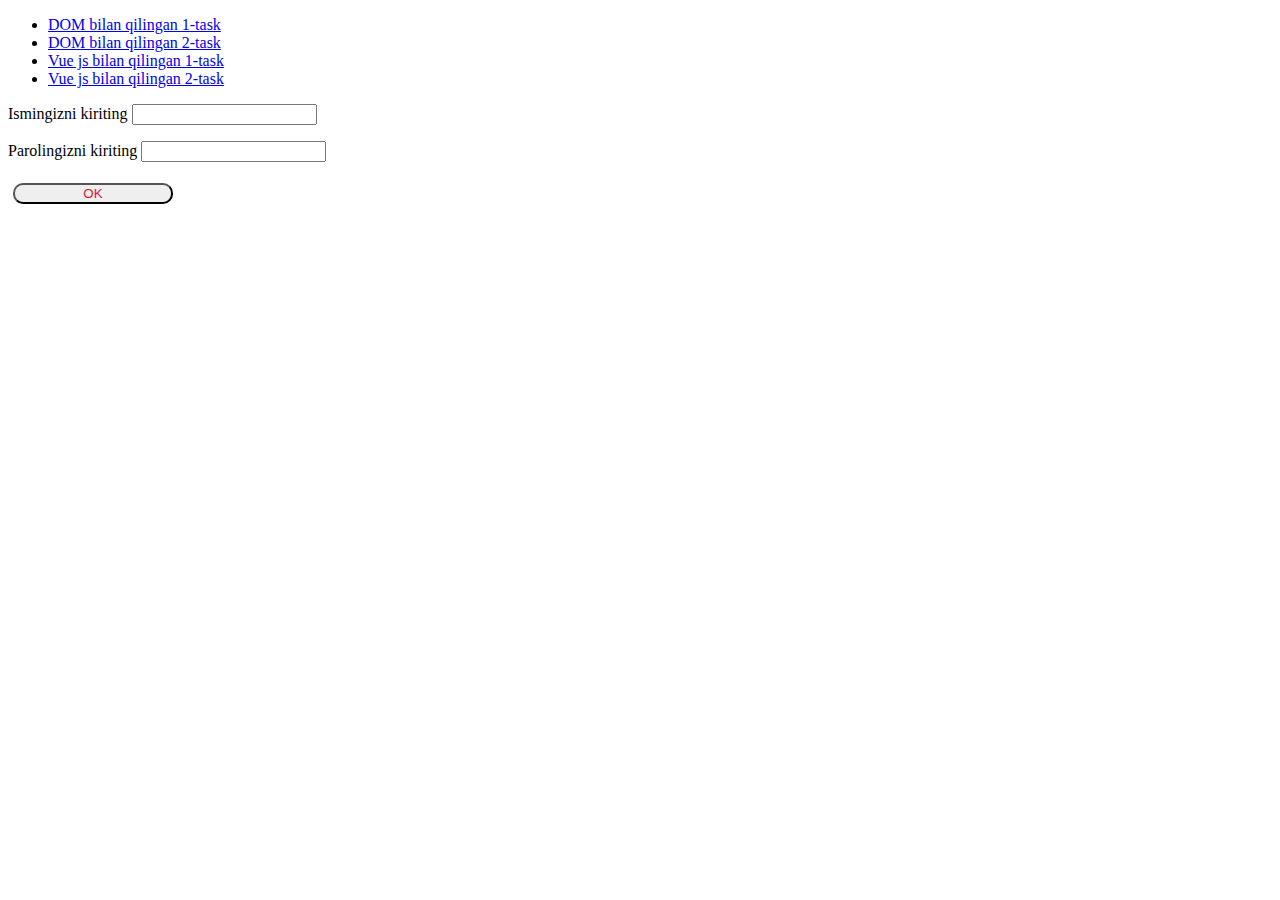
<file: uyga vazifa/index_3.html>
<!DOCTYPE html>
<html lang="en">

<head>
  <meta charset="UTF-8">
  <meta name="viewport" content="width=device-width, initial-scale=1.0">
  <link href="https://cdn.jsdelivr.net/npm/bootstrap@5.0.2/dist/css/bootstrap.min.css" rel="stylesheet"
    integrity="sha384-EVSTQN3/azprG1Anm3QDgpJLIm9Nao0Yz1ztcQTwFspd3yD65VohhpuuCOmLASjC" crossorigin="anonymous">
  <title>1-task</title>
  <style>
    .required {
      color: red;
    }

    .easy {
      color: crimson;
    }

    .normal {
      color: green;
    }

    .strong {
      color: blue;
    }

    #btn {
      margin: 5px;
      margin-bottom: 13px;
      position: relative;
      z-index: 0;
      width: 160px;
      color: crimson;
      border-radius: 10px;
      overflow: hidden;
      transition: .3s;
      -webkit-box-reflect: below 10px linear-gradient(transition, blue);
    }
  </style>
</head>

<body>
  <div class="container">
    <div class="row mt-4">
      <ul class="nav nav-pills nav-fill">
        <li class="nav-item">
          <a class="nav-link active" aria-current="page " href="./index_3.html">DOM bilan qilingan 1-task</a>
        </li>
        <li class="nav-item">
          <a class="nav-link" href="./index_4.html">DOM bilan qilingan 2-task</a>
        </li>
        <li class="nav-item">
          <a class="nav-link" href="./index_5.html">Vue js bilan qilingan 1-task</a>
        </li>
        <li class="nav-item">
          <a class="nav-link " href="./index_6.html">Vue js bilan qilingan 2-task</a>
        </li>
      </ul>
      <div class="col-md-6 offset-3 ">
        <div class="card">
          <form action="">
            <label class="p-2">Ismingizni kiriting</label>
            <input type="text" id="name" onkeyup="handleChange()" class="form-control">
            <p class="my-2" id="result_name"></p>
            <label class="p-2">Parolingizni kiriting</label>
            <input type="text" id="text" onkeyup="handleChange()" class="form-control">
            <p class="my-2" id="result"></p>
            <button type="submit" id="btn">OK</button>
          </form>
        </div>
      </div>
    </div>
  </div>
  <script src="./main_3.js"></script>
</body>

</html>
</file>
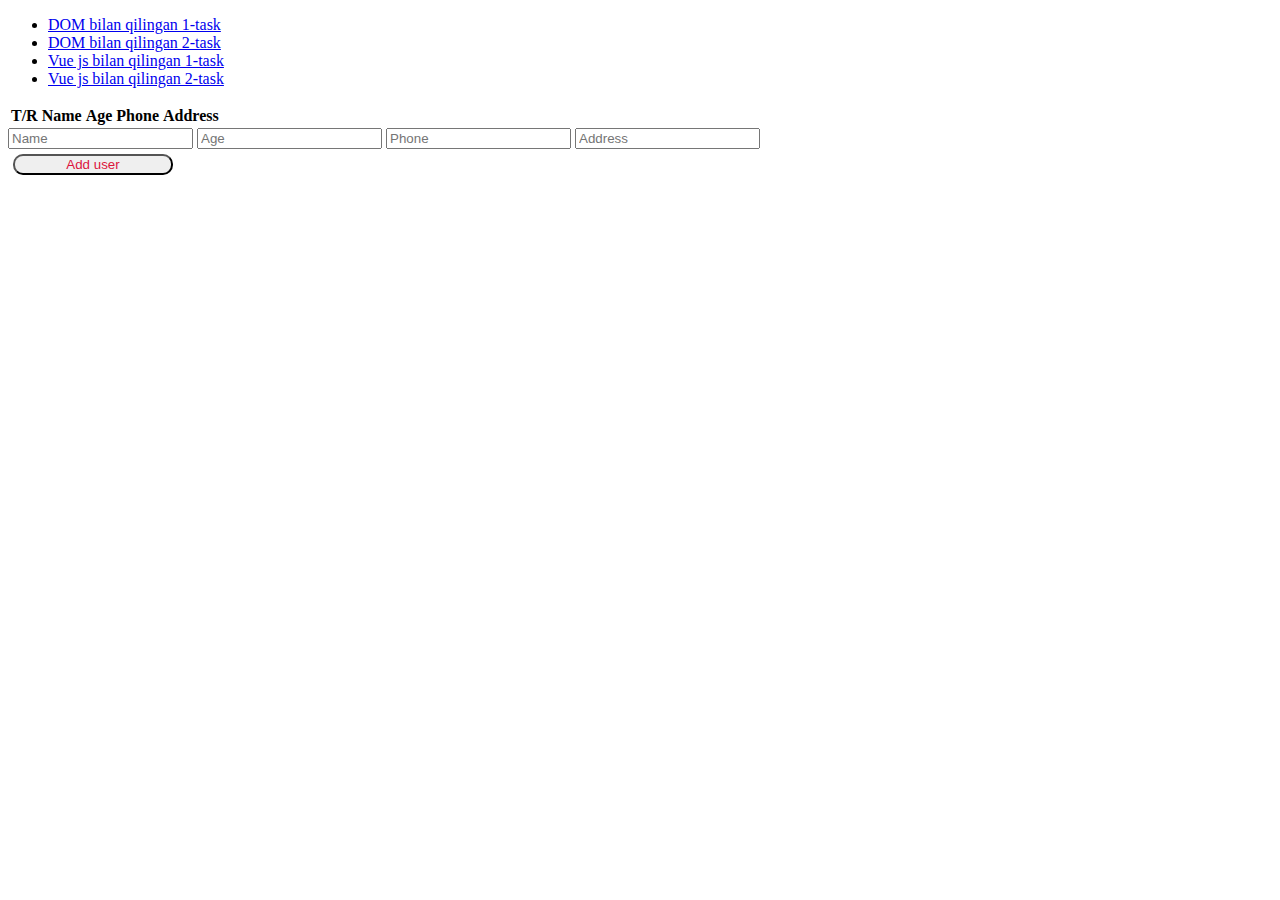
<file: uyga vazifa/index_4.html>
<!DOCTYPE html>
<html lang="en">

<head>
  <meta charset="UTF-8">
  <meta name="viewport" content="width=device-width, initial-scale=1.0">
  <link href="https://cdn.jsdelivr.net/npm/bootstrap@5.0.2/dist/css/bootstrap.min.css" rel="stylesheet"
    integrity="sha384-EVSTQN3/azprG1Anm3QDgpJLIm9Nao0Yz1ztcQTwFspd3yD65VohhpuuCOmLASjC" crossorigin="anonymous">
  <title>Task-2</title>
  <style>
    #btn {
      margin: 5px;
      position: relative;
      z-index: 0;
      width: 160px;
      color: crimson;
      border-radius: 10px;
      overflow: hidden;
      transition: .3s;
      -webkit-box-reflect: below 10px linear-gradient(transition, blue);
    }
  </style>
</head>

<body>
  <div class="container">
    <div class="row my-3 offset-2 ">
      <ul class="nav nav-pills nav-fill">
        <li class="nav-item">
          <a class="nav-link" href="./index_3.html">DOM bilan qilingan 1-task</a>
        </li>
        <li class="nav-item">
          <a class="nav-link active" aria-current="page " href="./index_4.html">DOM bilan qilingan 2-task</a>
        </li>
        <li class="nav-item">
          <a class="nav-link" href="./index_5.html">Vue js bilan qilingan 1-task</a>
        </li>
        <li class="nav-item">
          <a class="nav-link " href="./index_6.html">Vue js bilan qilingan 2-task</a>
        </li>
      </ul>
      <div class="col-md-8 mt-4" >
        <table class="table table-bordered">
          <thead>
            <tr>
              <th>
                T/R
              </th>
              <th>Name</th>
              <th>Age</th>
              <th>Phone</th>
              <th>Address</th>
            </tr>
          </thead>
          <tbody id="tbody">

          </tbody>
        </table>
      </div>
      <div class="col-md-4 mt-4">
        <div class="card">
          <div class="card-body">
            <form onsubmit="add_user(event)" id="form" >
              <input type="text" placeholder="Name" class="form-control my-2" >
              <input type="number" placeholder="Age" class="form-control my-2" >
              <input type="tel" placeholder="Phone" class="form-control my-2" >
              <input type="text" placeholder="Address" class="form-control my-2" >
            </form>
          </div>
          <div class="card-footer">
            <button type="submit" form="form" id="btn" >Add user</button>
          </div>
        </div>
      </div>
    </div>
  </div>
  <script src="./main_4.js" ></script>
</body>

</html>
</file>
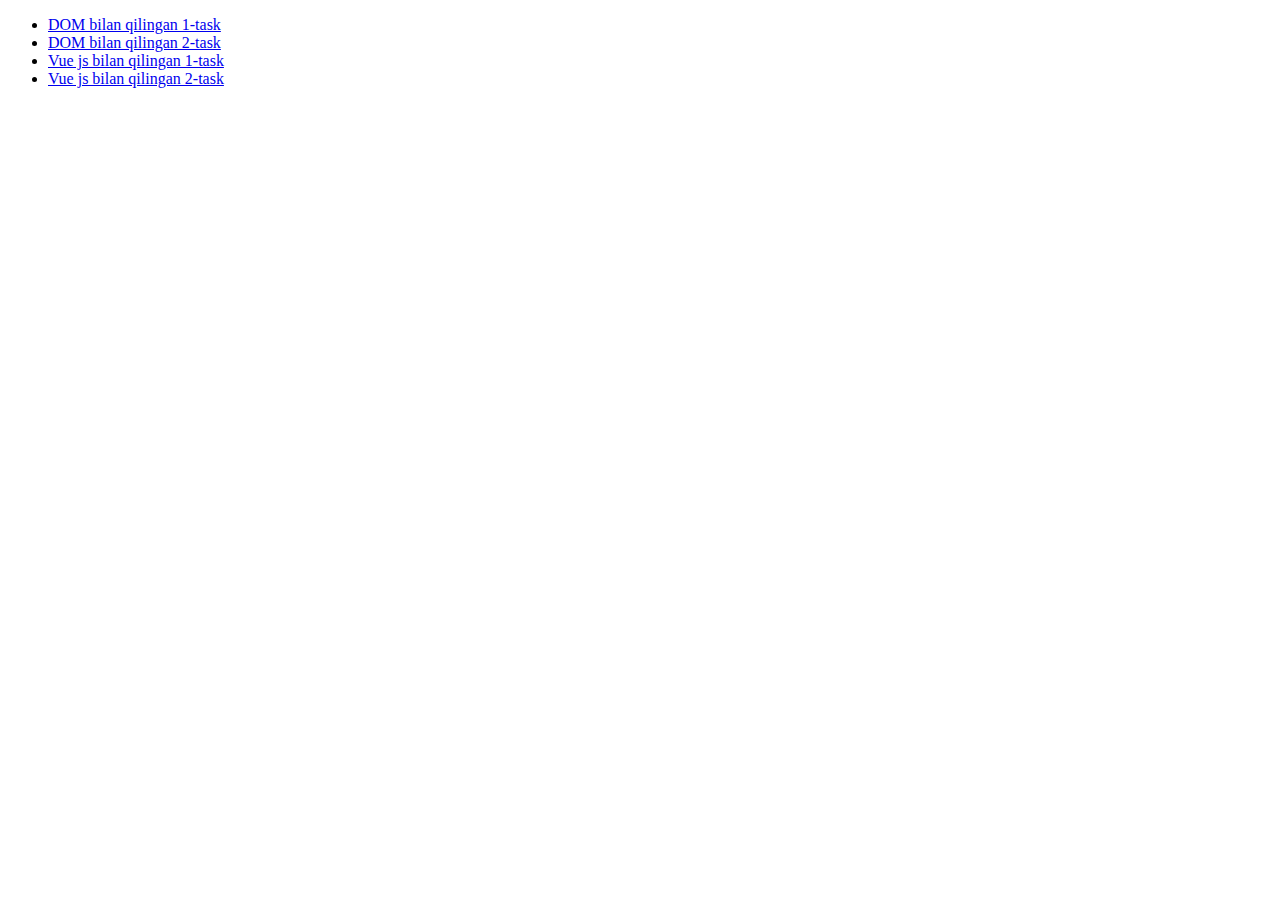
<file: uyga vazifa/index_5.html>
<!DOCTYPE html>
<html lang="en">
<head>
    <meta charset="UTF-8">
    <meta name="viewport" content="width=device-width, initial-scale=1.0">
    <link href="https://cdn.jsdelivr.net/npm/bootstrap@5.0.2/dist/css/bootstrap.min.css" rel="stylesheet" integrity="sha384-EVSTQN3/azprG1Anm3QDgpJLIm9Nao0Yz1ztcQTwFspd3yD65VohhpuuCOmLASjC" crossorigin="anonymous">
    <title>Document</title>
</head>
<body>
    <div class="container">
        <div class="row my-3 ">
            <ul class="nav nav-pills nav-fill">
                <li class="nav-item">
                  <a class="nav-link" href="./index_3.html">DOM bilan qilingan 1-task</a>
                </li>
                <li class="nav-item">
                    <a class="nav-link" href="./index_4.html">DOM bilan qilingan 2-task</a>
                </li>
                <li class="nav-item">
                  <a class="nav-link active" aria-current="page" href="./index_5.html">Vue js bilan qilingan 1-task</a>
                </li>
                <li class="nav-item">
                  <a class="nav-link" href="./index_6.html">Vue js bilan qilingan 2-task</a>
                </li>
              </ul>
        </div>
    </div>
</body>
</html>
</file>
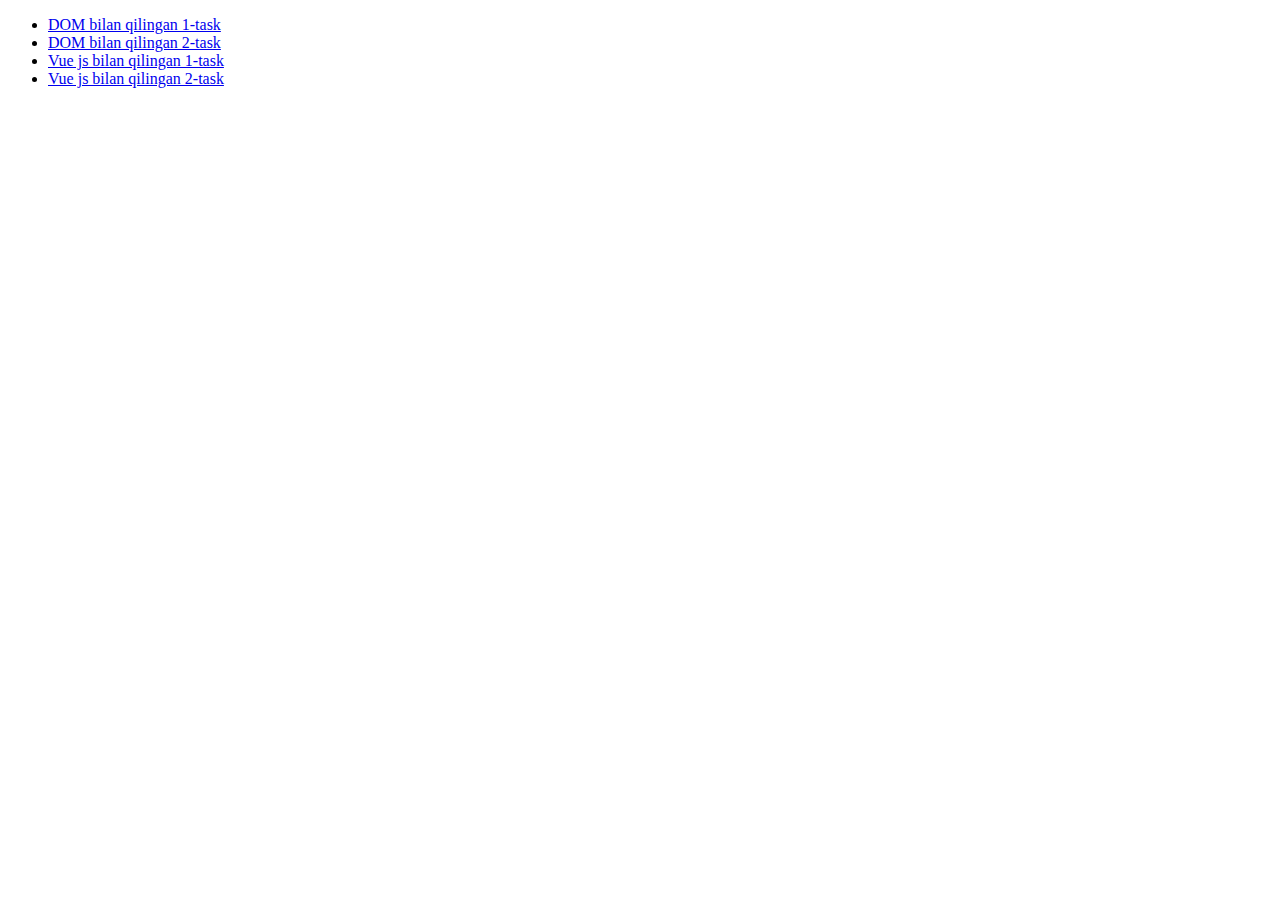
<file: uyga vazifa/index_6.html>
<!DOCTYPE html>
<html lang="en">
<head>
    <meta charset="UTF-8">
    <meta name="viewport" content="width=device-width, initial-scale=1.0">
    <link href="https://cdn.jsdelivr.net/npm/bootstrap@5.0.2/dist/css/bootstrap.min.css" rel="stylesheet" integrity="sha384-EVSTQN3/azprG1Anm3QDgpJLIm9Nao0Yz1ztcQTwFspd3yD65VohhpuuCOmLASjC" crossorigin="anonymous">
    <title>Document</title>
</head>
<body>
    <div class="container">
        <div class="row my-3 ">
            <ul class="nav nav-pills nav-fill">
                <li class="nav-item">
                  <a class="nav-link" href="./index_3.html">DOM bilan qilingan 1-task</a>
                </li>
                <li class="nav-item">
                    <a class="nav-link" href="./index_4.html">DOM bilan qilingan 2-task</a>
                </li>
                <li class="nav-item">
                  <a class="nav-link" href="./index_5.html">Vue js bilan qilingan 1-task</a>
                </li>
                <li class="nav-item">
                  <a class="nav-link active" aria-current="page" href="./index_6.html">Vue js bilan qilingan 2-task</a>
                </li>
              </ul>
        </div>
    </div>
</body>
</html>
</file>
